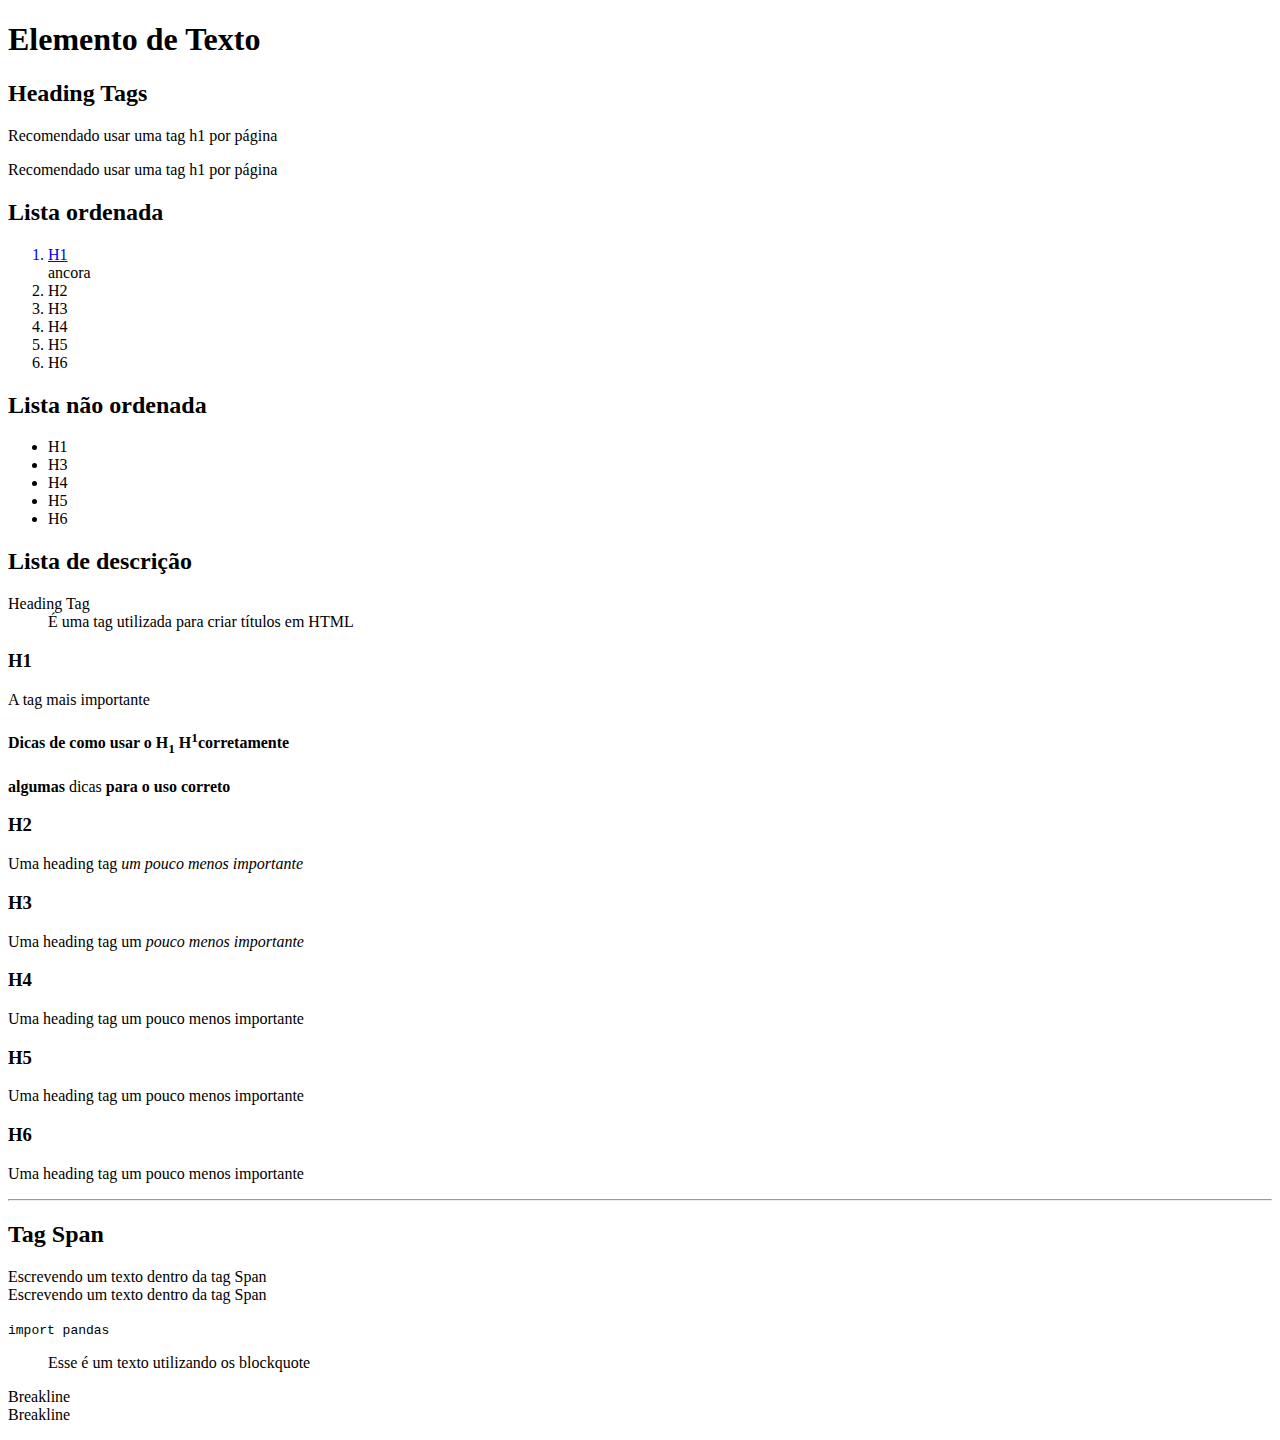
<file: 01_basic/index.html>
<!DOCTYPE html>
<html lang="en">
  <head>
    <meta charset="UTF-8" />
    <meta name="viewport" content="width=device-width, initial-scale=1.0" />
    <title>Elementos de texto com a Hashtag</title>
  </head>
  <body>
    <h1>Elemento de Texto</h1>

    <h2>Heading Tags</h2>
    <p>Recomendado usar uma <span>tag h1 por página</span></p>
    <p>Recomendado usar uma tag h1 por página</p>

    <h2>Lista ordenada</h2>
    <ol>
      <a href="https://h1editora.com/"><li>H1</li></a>
      ancora

      <li>H2</li>
      <li>H3</li>
      <li>H4</li>
      <li>H5</li>
      <li>H6</li>
    </ol>

    <h2>Lista não ordenada</h2>
    <ul>
      <li>H1</li>
      <li>H3</li>
      <li>H4</li>
      <li>H5</li>
      <li>H6</li>
    </ul>

    <h2>Lista de descrição</h2>
    <dl>
      <dt>Heading Tag</dt>
      <dd>É uma tag utilizada para criar títulos em HTML</dd>
    </dl>

    <h3>H1</h3>
    <p>A tag mais importante</p>
    <h4>Dicas de como usar o H<sub>1</sub> H<sup>1</sup>corretamente</h4>
    <p><b>algumas</b> dicas <strong>para o uso correto</strong></p>

    <h3>H2</h3>
    <p>Uma heading tag <i>um pouco menos importante</i></p>

    <h3>H3</h3>
    <p>Uma heading tag um <em>pouco menos importante</em></p>

    <h3>H4</h3>
    <p>Uma heading tag um pouco menos importante</p>

    <h3>H5</h3>
    <p>Uma heading tag um pouco menos importante</p>

    <h3>H6</h3>
    <p>Uma heading tag um pouco menos importante</p>

    <hr />

    <h2>Tag Span</h2>
    <span>Escrevendo um texto dentro da tag Span</span><br />
    <span>Escrevendo um texto dentro da tag Span</span>
    <p></p>
    <code>import pandas</code>
    <blockquote>Esse é um texto utilizando os blockquote</blockquote>
    <p>Breakline <br />Breakline</p>
  </body>
</html>
</file>
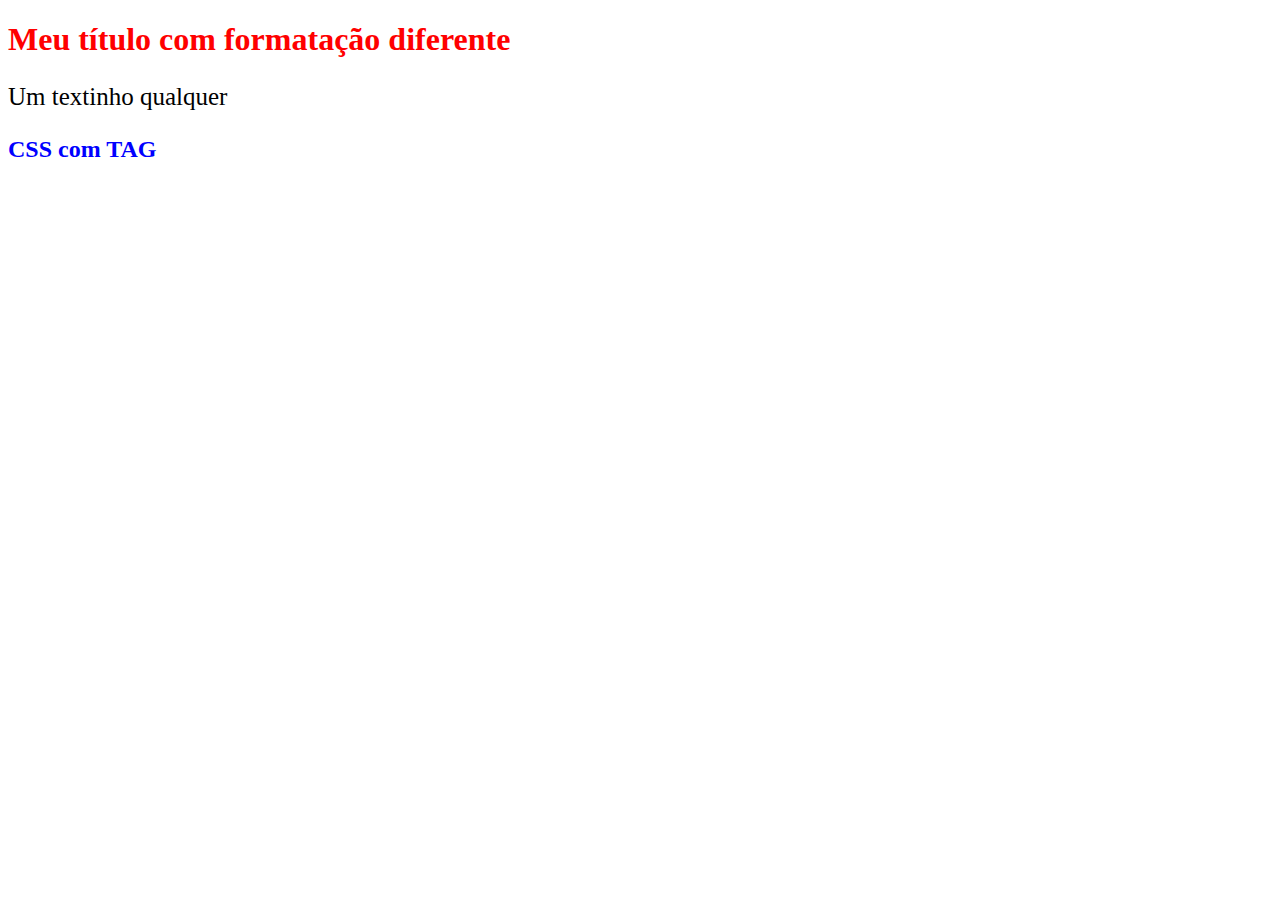
<file: 02_basic/index.html>
<!DOCTYPE html>
<html lang="en">
  <head>
    <meta charset="UTF-8" />
    <meta name="viewport" content="width=device-width, initial-scale=1.0" />
    <title>Meu Primeiro Arquivo Formatado</title>
    <link rel="stylesheet" href="style.css" />
  </head>
  <body>
    <!-- CSS in line -->
    <h1 style="color: red">Meu título com formatação diferente</h1>
    <p style="font-size: 25px">Um textinho qualquer</p>

    <!-- CSS com TAG - Abre a tag style -->
    <style>
      h2 {
        color: blue;
      }
    </style>

    <h2>CSS com TAG</h2>

    <!-- Criando o arquivo CSS -   <link rel="stylesheet" href="style.css"> -->
  </body>
</html>
</file>
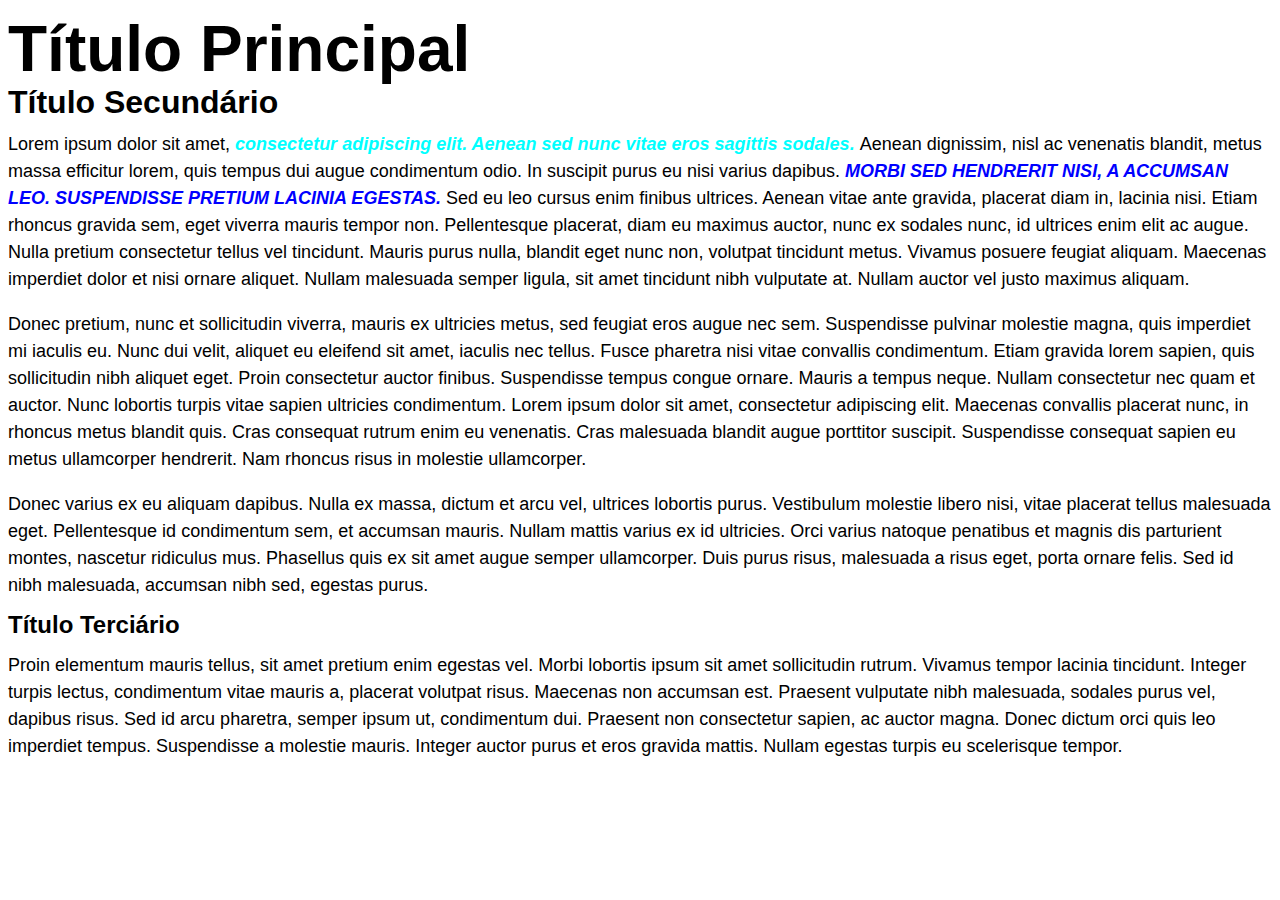
<file: 02_basic/index2.html>
<!DOCTYPE html>
<html lang="en">
  <head>
    <meta charset="UTF-8" />
    <meta name="viewport" content="width=device-width, initial-scale=1.0" />
    <title>Arquivo formatado</title>
    <link rel="stylesheet" href="style2.css" />
  </head>
  <body>
    <h1>Título Principal</h1>
    <h2>Título Secundário</h2>
    <p>
      Lorem ipsum dolor sit amet,
      <span class="realce">
        consectetur adipiscing elit. Aenean sed nunc vitae eros sagittis
        sodales.
      </span>
      Aenean dignissim, nisl ac venenatis blandit, metus massa efficitur lorem,
      quis tempus dui augue condimentum odio. In suscipit purus eu nisi varius
      dapibus.
      <span class="caixa-alta">
        Morbi sed hendrerit nisi, a accumsan leo. Suspendisse pretium lacinia
        egestas.
      </span>
      Sed eu leo cursus enim finibus ultrices.
      <span class="caixa-baixa">
        Aenean vitae ante gravida, placerat diam in, lacinia nisi.
      </span>
      Etiam rhoncus gravida sem, eget viverra mauris tempor non. Pellentesque
      placerat, diam eu maximus auctor, nunc ex sodales nunc, id ultrices enim
      elit ac augue. Nulla pretium consectetur tellus vel tincidunt. Mauris
      purus nulla, blandit eget nunc non, volutpat tincidunt metus. Vivamus
      posuere feugiat aliquam. Maecenas imperdiet dolor et nisi ornare aliquet.
      Nullam malesuada semper ligula, sit amet tincidunt nibh vulputate at.
      Nullam auctor vel justo maximus aliquam.
    </p>
    <p>
      Donec pretium, nunc et sollicitudin viverra, mauris ex ultricies metus,
      sed feugiat eros augue nec sem. Suspendisse pulvinar molestie magna, quis
      imperdiet mi iaculis eu. Nunc dui velit, aliquet eu eleifend sit amet,
      iaculis nec tellus. Fusce pharetra nisi vitae convallis condimentum. Etiam
      gravida lorem sapien, quis sollicitudin nibh aliquet eget. Proin
      consectetur auctor finibus. Suspendisse tempus congue ornare. Mauris a
      tempus neque. Nullam consectetur nec quam et auctor. Nunc lobortis turpis
      vitae sapien ultricies condimentum. Lorem ipsum dolor sit amet,
      consectetur adipiscing elit. Maecenas convallis placerat nunc, in rhoncus
      metus blandit quis. Cras consequat rutrum enim eu venenatis. Cras
      malesuada blandit augue porttitor suscipit. Suspendisse consequat sapien
      eu metus ullamcorper hendrerit. Nam rhoncus risus in molestie ullamcorper.
    </p>
    <p>
      Donec varius ex eu aliquam dapibus. Nulla ex massa, dictum et arcu vel,
      ultrices lobortis purus. Vestibulum molestie libero nisi, vitae placerat
      tellus malesuada eget. Pellentesque id condimentum sem, et accumsan
      mauris. Nullam mattis varius ex id ultricies. Orci varius natoque
      penatibus et magnis dis parturient montes, nascetur ridiculus mus.
      Phasellus quis ex sit amet augue semper ullamcorper. Duis purus risus,
      malesuada a risus eget, porta ornare felis. Sed id nibh malesuada,
      accumsan nibh sed, egestas purus.
    </p>

    <h3>Título Terciário</h3>
    <p>
      Proin elementum mauris tellus, sit amet pretium enim egestas vel. Morbi
      lobortis ipsum sit amet sollicitudin rutrum. Vivamus tempor lacinia
      tincidunt. Integer turpis lectus, condimentum vitae mauris a, placerat
      volutpat risus. Maecenas non accumsan est. Praesent vulputate nibh
      malesuada, sodales purus vel, dapibus risus. Sed id arcu pharetra, semper
      ipsum ut, condimentum dui. Praesent non consectetur sapien, ac auctor
      magna. Donec dictum orci quis leo imperdiet tempus. Suspendisse a molestie
      mauris. Integer auctor purus et eros gravida mattis. Nullam egestas turpis
      eu scelerisque tempor.
    </p>
  </body>
</html>
</file>
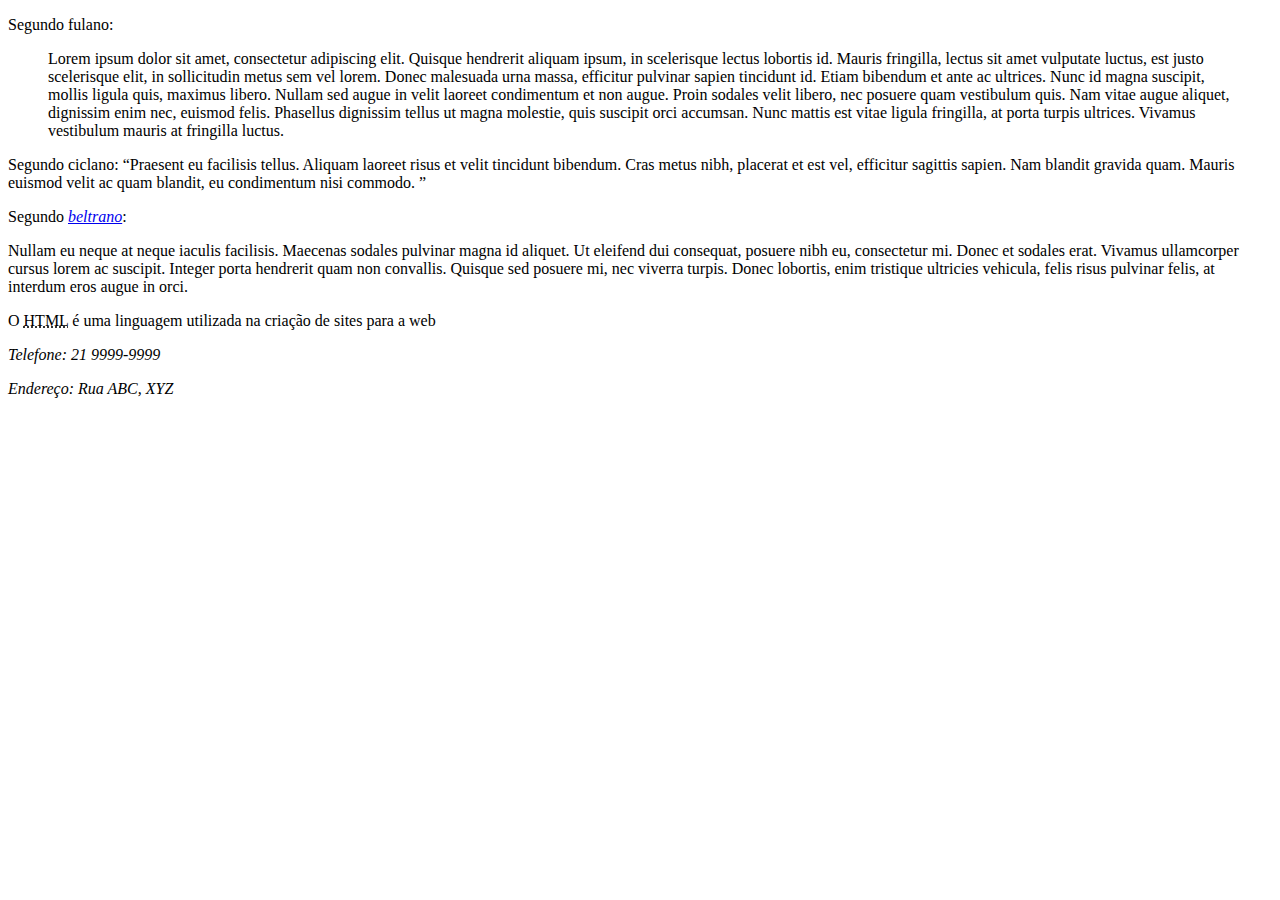
<file: 03_intermediate/aula2e3.html>
<!DOCTYPE html>
<html lang="en">
  <head>
    <meta charset="UTF-8" />
    <meta name="viewport" content="width=device-width, initial-scale=1.0" />
    <title>Tags Avançadas</title>
  </head>
  <body>
    <p>Segundo fulano:</p>
    <blockquote cite="https://www.lipsum.com/feed/html">
      Lorem ipsum dolor sit amet, consectetur adipiscing elit. Quisque hendrerit
      aliquam ipsum, in scelerisque lectus lobortis id. Mauris fringilla, lectus
      sit amet vulputate luctus, est justo scelerisque elit, in sollicitudin
      metus sem vel lorem. Donec malesuada urna massa, efficitur pulvinar sapien
      tincidunt id. Etiam bibendum et ante ac ultrices. Nunc id magna suscipit,
      mollis ligula quis, maximus libero. Nullam sed augue in velit laoreet
      condimentum et non augue. Proin sodales velit libero, nec posuere quam
      vestibulum quis. Nam vitae augue aliquet, dignissim enim nec, euismod
      felis. Phasellus dignissim tellus ut magna molestie, quis suscipit orci
      accumsan. Nunc mattis est vitae ligula fringilla, at porta turpis
      ultrices. Vivamus vestibulum mauris at fringilla luctus.
    </blockquote>

    <p>
      Segundo ciclano:
      <q cite="https://www.lipsum.com/feed/html"
        >Praesent eu facilisis tellus. Aliquam laoreet risus et velit tincidunt
        bibendum. Cras metus nibh, placerat et est vel, efficitur sagittis
        sapien. Nam blandit gravida quam. Mauris euismod velit ac quam blandit,
        eu condimentum nisi commodo.
      </q>
    </p>

    <p>
      Segundo
      <a href="https://www.lipsum.com/feed/html"><cite>beltrano</cite></a
      >:
    </p>

    <p>
      Nullam eu neque at neque iaculis facilisis. Maecenas sodales pulvinar
      magna id aliquet. Ut eleifend dui consequat, posuere nibh eu, consectetur
      mi. Donec et sodales erat. Vivamus ullamcorper cursus lorem ac suscipit.
      Integer porta hendrerit quam non convallis. Quisque sed posuere mi, nec
      viverra turpis. Donec lobortis, enim tristique ultricies vehicula, felis
      risus pulvinar felis, at interdum eros augue in orci.
    </p>

    <p>
      O <abbr title="HyperText Markup Language">HTML</abbr> é uma linguagem
      utilizada na criação de sites para a web
    </p>

    <address>
      <p>Telefone: 21 9999-9999</p>
      <p>Endereço: Rua ABC, XYZ</p>
    </address>
  </body>
</html>
</file>
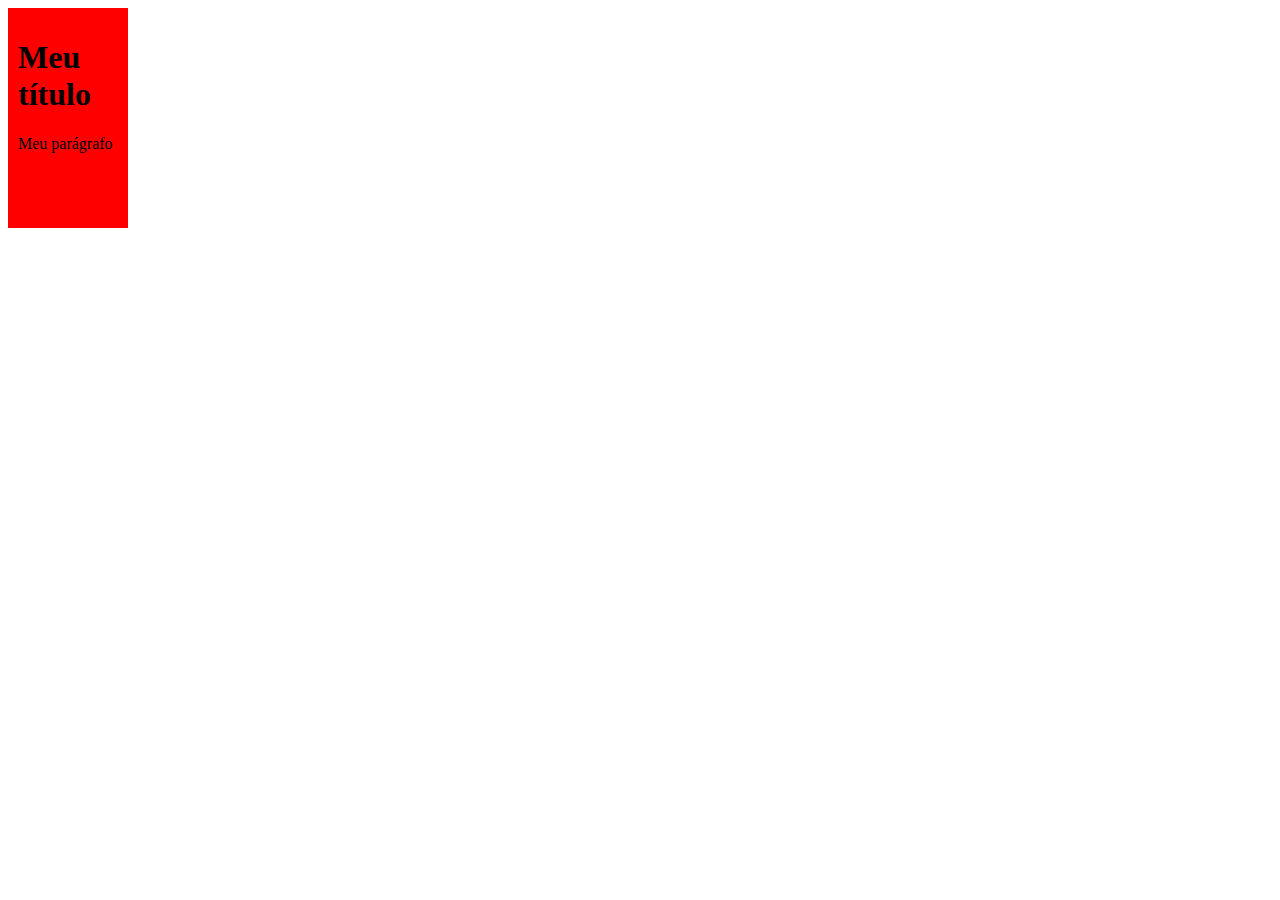
<file: 03_intermediate/dimensoes-unidades.html>
<!DOCTYPE html>
<html lang="en">
<head>
    <meta charset="UTF-8">
    <meta name="viewport" content="width=device-width, initial-scale=1.0">
    <title>Dimensões e Unidades</title>
</head>
<body>
    <style>
        div {
            background-color: red;
            padding: 10px;
            width: 100px;
            height: 200px;
        }
    </style>

    <div>
        <h1>Meu título</h1>
        <p>Meu parágrafo</p>
    </div>
</body>
</html>
</file>
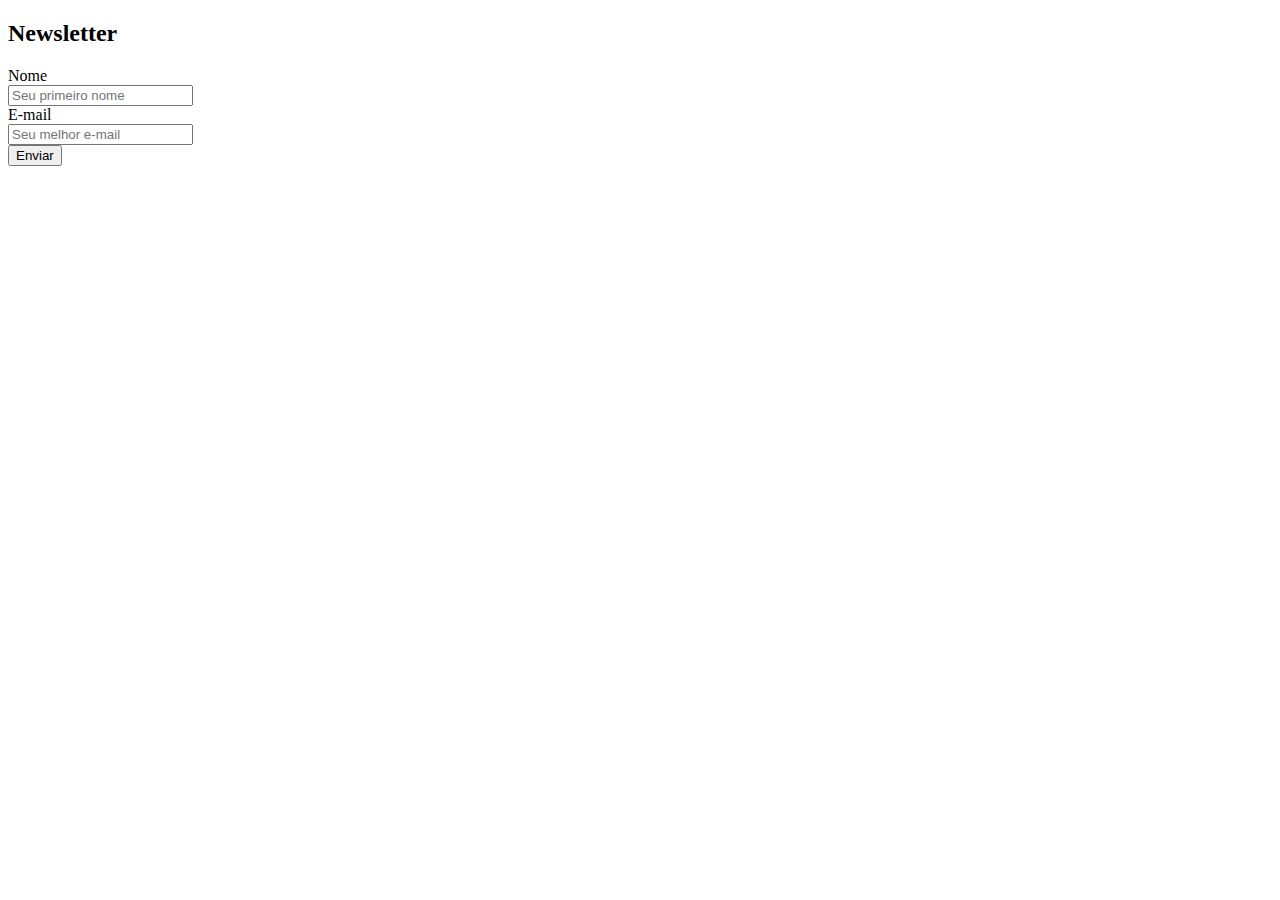
<file: 03_intermediate/formulario.html>
<!DOCTYPE html>
<html lang="en">
  <head>
    <meta charset="UTF-8" />
    <meta name="viewport" content="width=device-width, initial-scale=1.0" />
    <title>Formulário</title>
  </head>
  <body>
    <main>
      <section>
        <h2>Newsletter</h2>

        <form action="">
          <div>
            <label for="name">Nome</label> <br />
            <input
              id="name"
              name="name"
              type="text"
              placeholder="Seu primeiro nome"
            />
          </div>

          <div>
            <label for="email">E-mail</label><br />
            <input
              id="email"
              name="email"
              type="email"
              placeholder="Seu melhor e-mail"
            />
          </div>
          <button type="submit">Enviar</button>
        </form>
      </section>
    </main>
  </body>
</html>
</file>
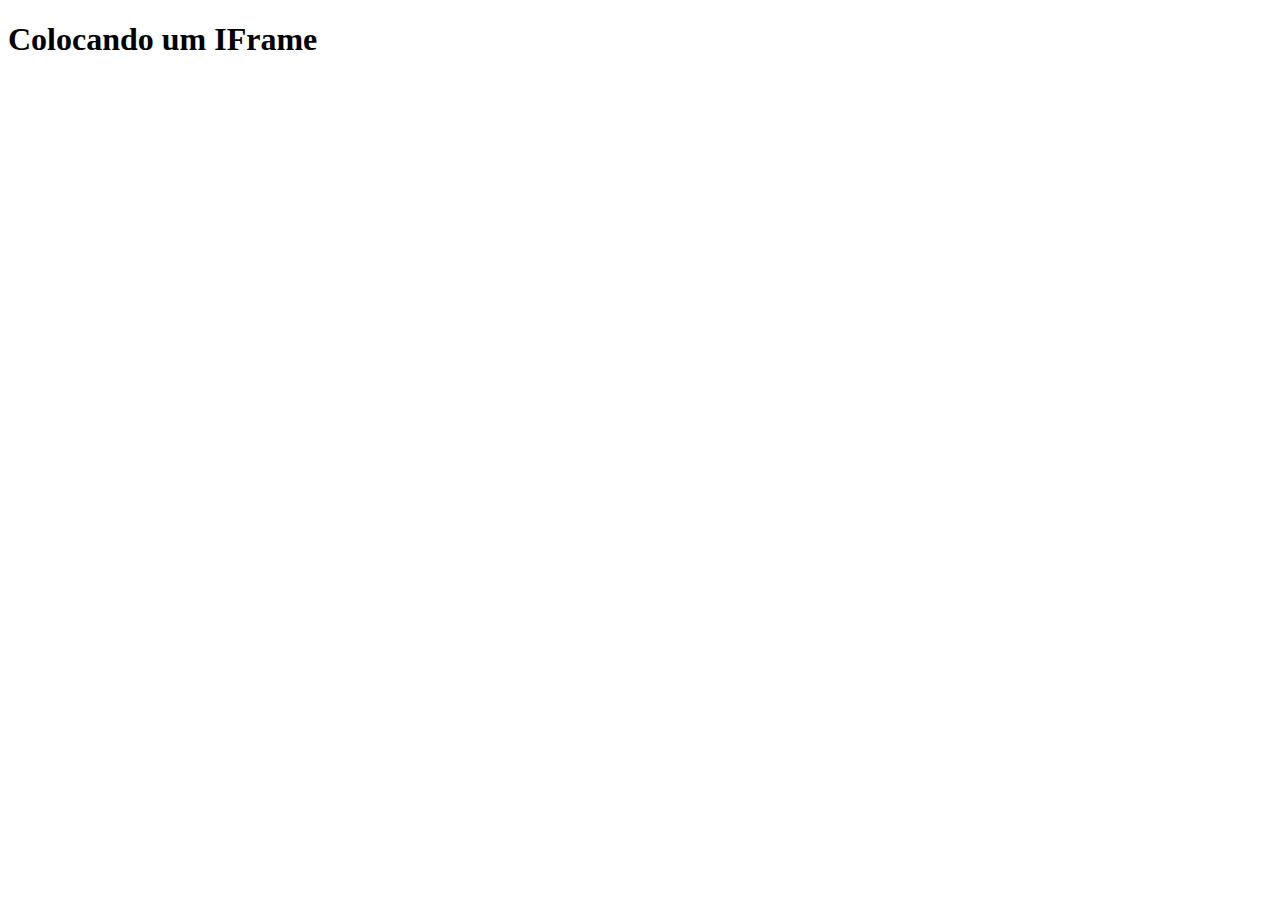
<file: 03_intermediate/iframe.html>
<!DOCTYPE html>
<html lang="en">
  <head>
    <meta charset="UTF-8" />
    <meta name="viewport" content="width=device-width, initial-scale=1.0" />
    <title>IFrame</title>
  </head>
  <body>
    <h1>Colocando um IFrame</h1>
    <iframe
      title="Report Section"
      width="600"
      height="373.5"
      src="https://app.powerbi.com/view?r=eyJrIjoiYjljYzgxNzYtNmVlMS00NjAxLWJmNTgtZWNlNmNiMDI2OGEwIiwidCI6IjdkZTNiN2RlLWIzOGYtNDFhNi05ZDQ1LWIxZDlkMTg0OGM3OSJ9"
      frameborder="0"
      allowfullscreen="true"
    ></iframe>
   
  </body>
</html>
</file>
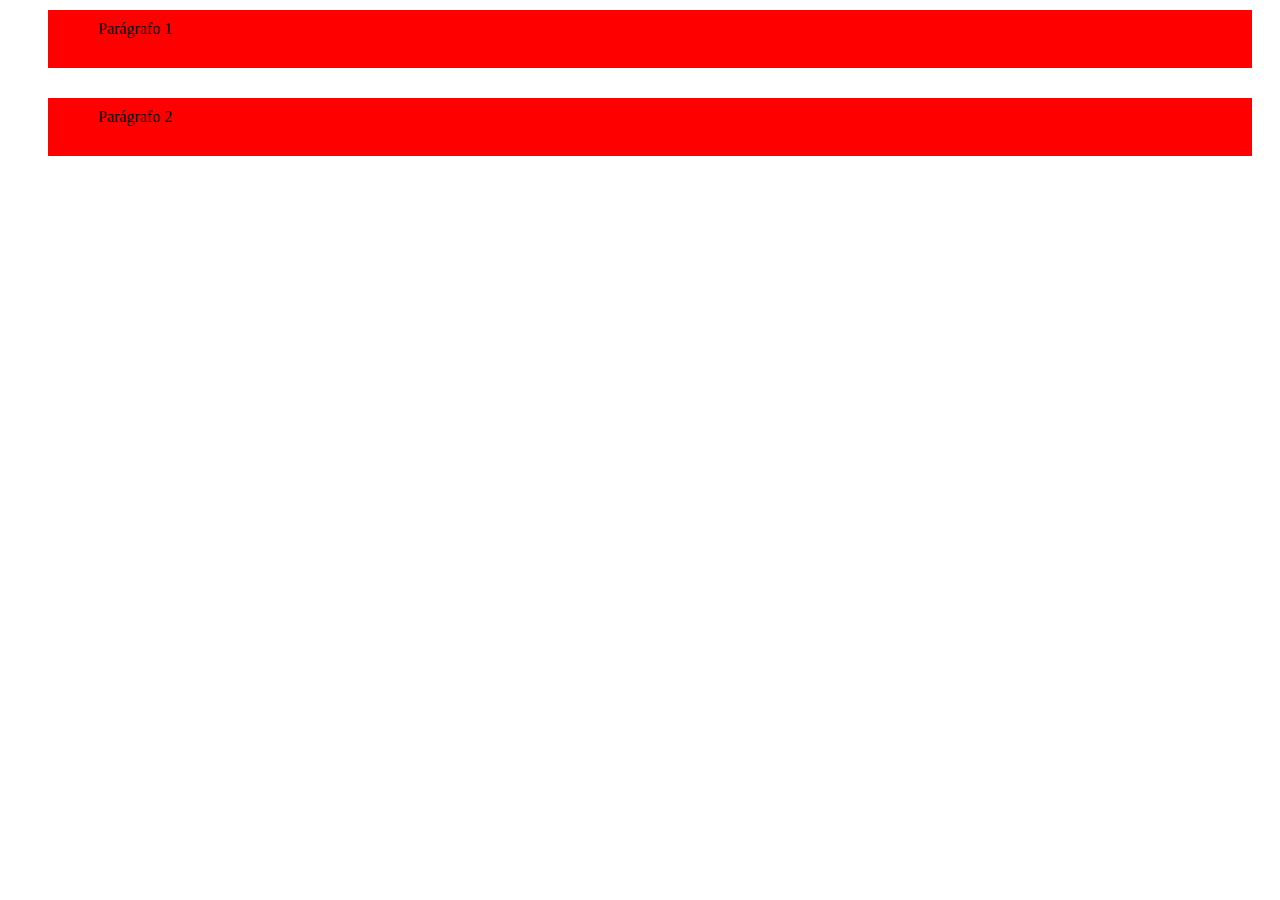
<file: 03_intermediate/margin-padding.html>
<!DOCTYPE html>
<html lang="en">
<head>
    <meta charset="UTF-8">
    <meta name="viewport" content="width=device-width, initial-scale=1.0">
    <title>Margin e Padding</title>
</head>
<body>
    <style>
        p {
            /* Todos os lados */
            /* margin: 10px; */

            /* Em cima e embaixo 10px, de um lado e do outro 25px */
            margin: 10px 25px;

            /* Cada lado separadamente. Em cima, Direita, Embaixo, Esquerda */
            margin: 10px 20px 30px 40px;

            background-color: red;

            padding: 10px 20px 30px 50px;
        }
    </style>
    <div>
        <p>Parágrafo 1</p>
        <p>Parágrafo 2</p>
    </div>
</body>
</html>
</file>
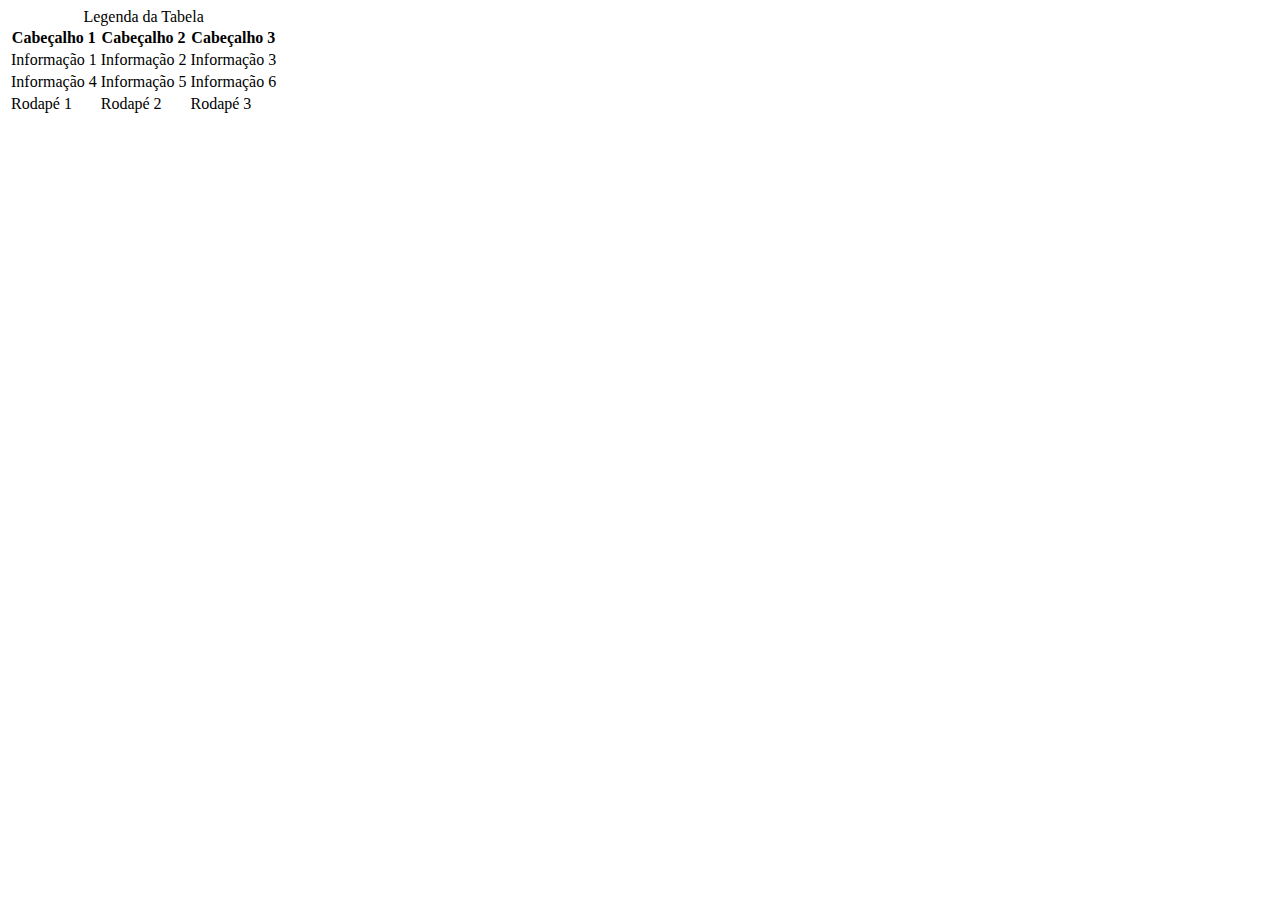
<file: 03_intermediate/tabela.html>
<!DOCTYPE html>
<html lang="en">
  <head>
    <meta charset="UTF-8" />
    <meta name="viewport" content="width=device-width, initial-scale=1.0" />
    <title>Tabela</title>
  </head>
  <body>
    <main>
      <section>
        <table>
          <caption>
            Legenda da Tabela
          </caption>
          <thead>
            <tr>
              <th>Cabeçalho 1</th>
              <th>Cabeçalho 2</th>
              <th>Cabeçalho 3</th>
            </tr>
          </thead>

          <tbody>
            <tr>
              <td>Informação 1</td>
              <td>Informação 2</td>
              <td>Informação 3</td>
            </tr>
            <tr>
              <td>Informação 4</td>
              <td>Informação 5</td>
              <td>Informação 6</td>
            </tr>
          </tbody>

          <tfoot>
            <tr>
              <td>Rodapé 1</td>
              <td>Rodapé 2</td>
              <td>Rodapé 3</td>
            </tr>
          </tfoot>
        </table>
      </section>
    </main>
  </body>
</html>
</file>
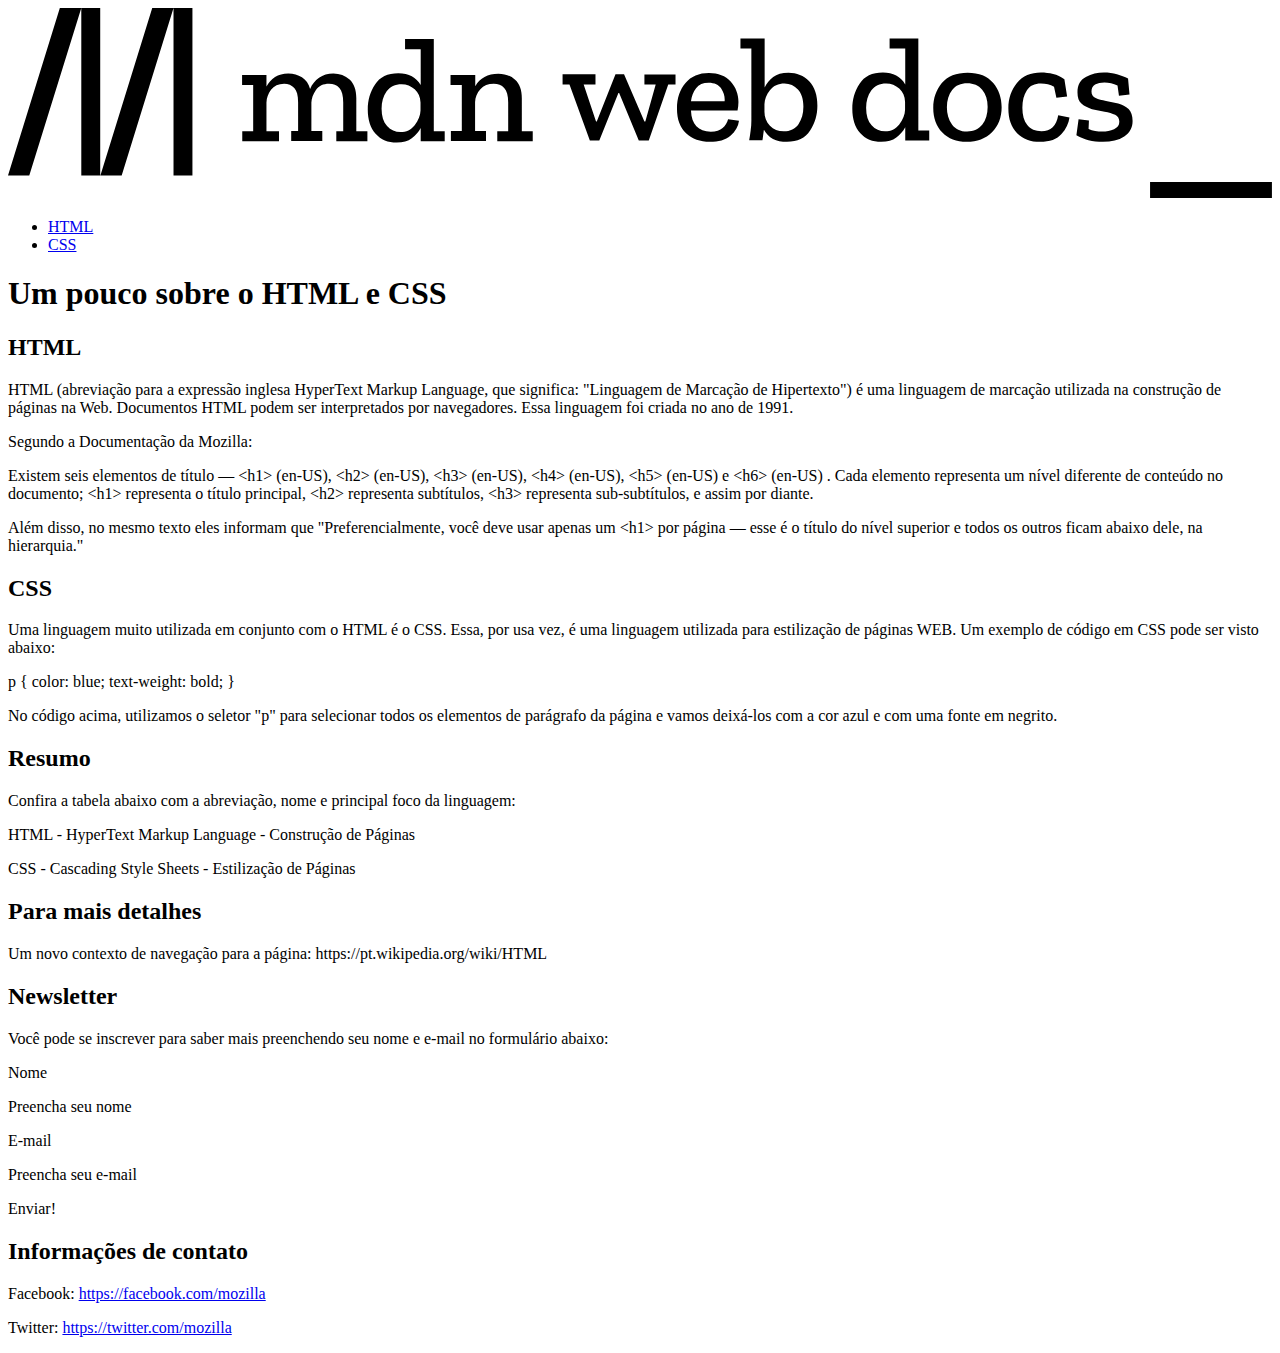
<file: 99_desafios/Do zero/desafio-1.1.html>
<!DOCTYPE html>
<html lang="en">
  <head>
    <meta charset="UTF-8" />
    <meta name="viewport" content="width=device-width, initial-scale=1.0" />
    <title>HTML & CSS</title>
  </head>
  <body>
    <svg
      id="mdn-docs-logo"
      xmlns="http://www.w3.org/2000/svg"
      x="0"
      y="0"
      viewBox="0 0 694.9 104.4"
      style="enable-background: new 0 0 694.9 104.4"
      xml:space="preserve"
      role="img"
    >
      <title>MDN Web Docs</title>
      <path
        d="M40.3 0 11.7 92.1H0L28.5 0h11.8zm10.4 0v92.1H40.3V0h10.4zM91 0 62.5 92.1H50.8L79.3 0H91zm10.4 0v92.1H91V0h10.4z"
        class="logo-m"
      ></path>
      <path d="M627.9 95.6h67v8.8h-67v-8.8z" class="logo-_"></path>
      <path
        d="M367 42h-4l-10.7 30.8h-5.5l-10.8-26h-.4l-10.5 26h-5.2L308.7 42h-3.8v-5.6H323V42h-6.5l6.8 20.4h.4l10.3-26h4.7l11.2 26h.5l5.7-20.3h-6.2v-5.6H367V42zm34.9 20c-.4 3.2-2 5.9-4.7 8.2-2.8 2.3-6.5 3.4-11.3 3.4-5.4 0-9.7-1.6-13.1-4.7-3.3-3.2-5-7.7-5-13.7 0-5.7 1.6-10.3 4.7-14s7.4-5.5 12.9-5.5c5.1 0 9.1 1.6 11.9 4.7s4.3 6.9 4.3 11.3c0 1.5-.2 3-.5 4.7h-25.6c.3 7.7 4 11.6 10.9 11.6 2.9 0 5.1-.7 6.5-2 1.5-1.4 2.5-3 3-4.9l6 .9zM394 51.3c.2-2.4-.4-4.7-1.8-6.9s-3.8-3.3-7-3.3c-3.1 0-5.3 1-6.9 3-1.5 2-2.5 4.4-2.8 7.2H394zm51 2.4c0 5-1.3 9.5-4 13.7s-6.9 6.2-12.7 6.2c-6 0-10.3-2.2-12.7-6.7-.1.4-.2 1.4-.4 2.9s-.3 2.5-.4 2.9h-7.3c.3-1.7.6-3.5.8-5.3.3-1.8.4-3.7.4-5.5V22.3h-6v-5.6H416v27c1.1-2.2 2.7-4.1 4.7-5.7 2-1.6 4.8-2.4 8.4-2.4 4.6 0 8.4 1.6 11.4 4.7 3 3.2 4.5 7.6 4.5 13.4zm-7.7.6c0-4.2-1-7.4-3-9.5-2-2.2-4.4-3.3-7.4-3.3-3.4 0-6 1.2-8 3.7-1.9 2.4-2.9 5-3 7.7V57c0 3 1 5.6 3 7.7s4.5 3.1 7.6 3.1c3.6 0 6.3-1.3 8.1-3.9 1.8-2.7 2.7-5.9 2.7-9.6zm69.2 18.5h-13.2v-7.2c-1.2 2.2-2.8 4.1-4.9 5.6-2.1 1.6-4.8 2.4-8.3 2.4-4.8 0-8.7-1.6-11.6-4.9-2.9-3.2-4.3-7.7-4.3-13.3 0-5 1.3-9.6 4-13.7 2.6-4.1 6.9-6.2 12.8-6.2 5.7 0 9.8 2.2 12.3 6.5V22.3h-8.6v-5.6h15.8v50.6h6v5.5zM493.2 56v-4.4c-.1-3-1.2-5.5-3.2-7.3s-4.4-2.8-7.2-2.8c-3.6 0-6.3 1.3-8.2 3.9-1.9 2.6-2.8 5.8-2.8 9.6 0 4.1 1 7.3 3 9.5s4.5 3.3 7.4 3.3c3.2 0 5.8-1.3 7.8-3.8 2.1-2.6 3.1-5.3 3.2-8zm53.1-1.4c0 5.6-1.8 10.2-5.3 13.7s-8.2 5.3-13.9 5.3-10.1-1.7-13.4-5.1c-3.3-3.4-5-7.9-5-13.5 0-5.3 1.6-9.9 4.7-13.7 3.2-3.8 7.9-5.7 14.2-5.7s11 1.9 14.1 5.7c3 3.7 4.6 8.1 4.6 13.3zm-7.7-.2c0-4-1-7.2-3-9.5s-4.8-3.5-8.2-3.5c-3.6 0-6.4 1.2-8.3 3.7s-2.9 5.6-2.9 9.5c0 3.7.9 6.8 2.8 9.4 1.9 2.6 4.6 3.9 8.3 3.9 3.6 0 6.4-1.3 8.4-3.8 1.9-2.6 2.9-5.8 2.9-9.7zm45 5.8c-.4 3.2-1.9 6.3-4.4 9.1-2.5 2.9-6.4 4.3-11.8 4.3-5.2 0-9.4-1.6-12.6-4.8-3.2-3.2-4.8-7.7-4.8-13.7 0-5.5 1.6-10.1 4.7-13.9 3.2-3.8 7.6-5.7 13.2-5.7 2.3 0 4.6.3 6.7.8 2.2.5 4.2 1.5 6.2 2.9l1.5 9.5-5.9.7-1.3-6.1c-2.1-1.2-4.5-1.8-7.2-1.8-3.5 0-6.1 1.2-7.7 3.7-1.7 2.5-2.5 5.7-2.5 9.6 0 4.1.9 7.3 2.7 9.5 1.8 2.3 4.4 3.4 7.8 3.4 5.2 0 8.2-2.9 9.2-8.8l6.2 1.3zm34.7 1.9c0 3.6-1.5 6.5-4.6 8.5s-7 3-11.7 3c-5.7 0-10.6-1.2-14.6-3.6l1.2-8.8 5.7.6-.2 4.7c1.1.5 2.3.9 3.6 1.1s2.6.3 3.9.3c2.4 0 4.5-.4 6.5-1.3 1.9-.9 2.9-2.2 2.9-4.1 0-1.8-.8-3.1-2.3-3.8s-3.5-1.3-5.8-1.7-4.6-.9-6.9-1.4c-2.3-.6-4.2-1.6-5.7-2.9-1.6-1.4-2.3-3.5-2.3-6.3 0-4.1 1.5-6.9 4.6-8.5s6.4-2.4 9.9-2.4c2.6 0 5 .3 7.2.9 2.2.6 4.3 1.4 6.1 2.4l.8 8.8-5.8.7-.8-5.7c-2.3-1-4.7-1.6-7.2-1.6-2.1 0-3.7.4-5.1 1.1-1.3.8-2 2-2 3.8 0 1.7.8 2.9 2.3 3.6 1.5.7 3.4 1.2 5.7 1.6 2.2.4 4.5.8 6.7 1.4 2.2.6 4.1 1.6 5.7 3 1.4 1.6 2.2 3.7 2.2 6.6zM197.6 73.2h-17.1v-5.5h3.8V51.9c0-3.7-.7-6.3-2.1-7.9-1.4-1.6-3.3-2.3-5.7-2.3-3.2 0-5.6 1.1-7.2 3.4s-2.4 4.6-2.5 6.9v15.6h6v5.5h-17.1v-5.5h3.8V51.9c0-3.8-.7-6.4-2.1-7.9-1.4-1.5-3.3-2.3-5.6-2.3-3.2 0-5.5 1.1-7.2 3.3-1.6 2.2-2.4 4.5-2.5 6.9v15.8h6.9v5.5h-20.2v-5.5h6V42.4h-6.1v-5.6h13.4v6.4c1.2-2.1 2.7-3.8 4.7-5.2 2-1.3 4.4-2 7.3-2s5.3.7 7.5 2.1c2.2 1.4 3.7 3.5 4.5 6.4 1.1-2.5 2.7-4.5 4.9-6.1s4.8-2.4 7.9-2.4c3.5 0 6.5 1.1 8.9 3.3s3.7 5.6 3.7 10.2v18.2h6.1v5.5zm42.5 0h-13.2V66c-1.2 2.2-2.8 4.1-4.9 5.6-2.1 1.6-4.8 2.4-8.3 2.4-4.8 0-8.7-1.6-11.6-4.9-2.9-3.2-4.3-7.7-4.3-13.3 0-5 1.3-9.6 4-13.7 2.6-4.1 6.9-6.2 12.8-6.2s9.8 2.2 12.3 6.5V22.7h-8.6v-5.6h15.8v50.6h6v5.5zm-13.3-16.8V52c-.1-3-1.2-5.5-3.2-7.3s-4.4-2.8-7.2-2.8c-3.6 0-6.3 1.3-8.2 3.9-1.9 2.6-2.8 5.8-2.8 9.6 0 4.1 1 7.3 3 9.5s4.5 3.3 7.4 3.3c3.2 0 5.8-1.3 7.8-3.8 2.1-2.6 3.1-5.3 3.2-8zm61.5 16.8H269v-5.5h6V51.9c0-3.7-.7-6.3-2.2-7.9-1.4-1.6-3.4-2.3-5.7-2.3-3.1 0-5.6 1-7.4 3s-2.8 4.4-2.9 7v15.9h6v5.5h-19.3v-5.5h6V42.4h-6.2v-5.6h13.6V43c2.6-4.6 6.8-6.9 12.7-6.9 3.6 0 6.7 1.1 9.2 3.3s3.7 5.6 3.7 10.2v18.2h6v5.4h-.2z"
        class="logo-text"
      ></path>
    </svg>

    <ul>
      <li>
        <a href="https://developer.mozilla.org/pt-BR/docs/Learn/HTML">HTML</a>
      </li>
      <li>
        <a href="https://developer.mozilla.org/pt-BR/docs/Web/CSS">CSS</a>
      </li>
    </ul>

    <h1>Um pouco sobre o HTML e CSS</h1>

    <h2>HTML</h2>

    <p>
      HTML (abreviação para a expressão inglesa HyperText Markup Language, que
      significa: "Linguagem de Marcação de Hipertexto") é uma linguagem de
      marcação utilizada na construção de páginas na Web. Documentos HTML podem
      ser interpretados por navegadores. Essa linguagem foi criada no ano de
      1991.
    </p>

    <p>Segundo a Documentação da Mozilla:</p>

    <p>
      Existem seis elementos de título — &lt;h1&gt; (en-US), &lt;h2&gt; (en-US),
      &lt;h3&gt; (en-US), &lt;h4&gt; (en-US), &lt;h5&gt; (en-US) e &lt;h6&gt;
      (en-US) . Cada elemento representa um nível diferente de conteúdo no
      documento; &lt;h1&gt; representa o título principal, &lt;h2&gt; representa
      subtítulos, &lt;h3&gt; representa sub-subtítulos, e assim por diante.
    </p>

    <p>
      Além disso, no mesmo texto eles informam que "Preferencialmente, você deve
      usar apenas um &lt;h1&gt; por página — esse é o título do nível superior e
      todos os outros ficam abaixo dele, na hierarquia."
    </p>

    <h2>CSS</h2>

    <p>
      Uma linguagem muito utilizada em conjunto com o HTML é o CSS. Essa, por
      usa vez, é uma linguagem utilizada para estilização de páginas WEB. Um
      exemplo de código em CSS pode ser visto abaixo:
    </p>

    <p>p { color: blue; text-weight: bold; }</p>

    <p>
      No código acima, utilizamos o seletor "p" para selecionar todos os
      elementos de parágrafo da página e vamos deixá-los com a cor azul e com
      uma fonte em negrito.
    </p>

    <h2>Resumo</h2>

    <p>
      Confira a tabela abaixo com a abreviação, nome e principal foco da
      linguagem:
    </p>

    <p>HTML - HyperText Markup Language - Construção de Páginas</p>
    <p>CSS - Cascading Style Sheets - Estilização de Páginas</p>

    <h2>Para mais detalhes</h2>

    <p>
      Um novo contexto de navegação para a página:
      https://pt.wikipedia.org/wiki/HTML
    </p>

    <h2>Newsletter</h2>

    <p>
      Você pode se inscrever para saber mais preenchendo seu nome e e-mail no
      formulário abaixo:
    </p>

    <p>Nome</p>
    <p>Preencha seu nome</p>

    <p>E-mail</p>
    <p>Preencha seu e-mail</p>

    <p>Enviar!</p>

    <h2>Informações de contato</h2>
    <p>
      Facebook:
      <a href="https://facebook.com/mozilla">https://facebook.com/mozilla</a>
    </p>
    <p>
      Twitter:
      <a href="https://twitter.com/mozilla">https://twitter.com/mozilla</a>
    </p>
  </body>
</html>
</file>
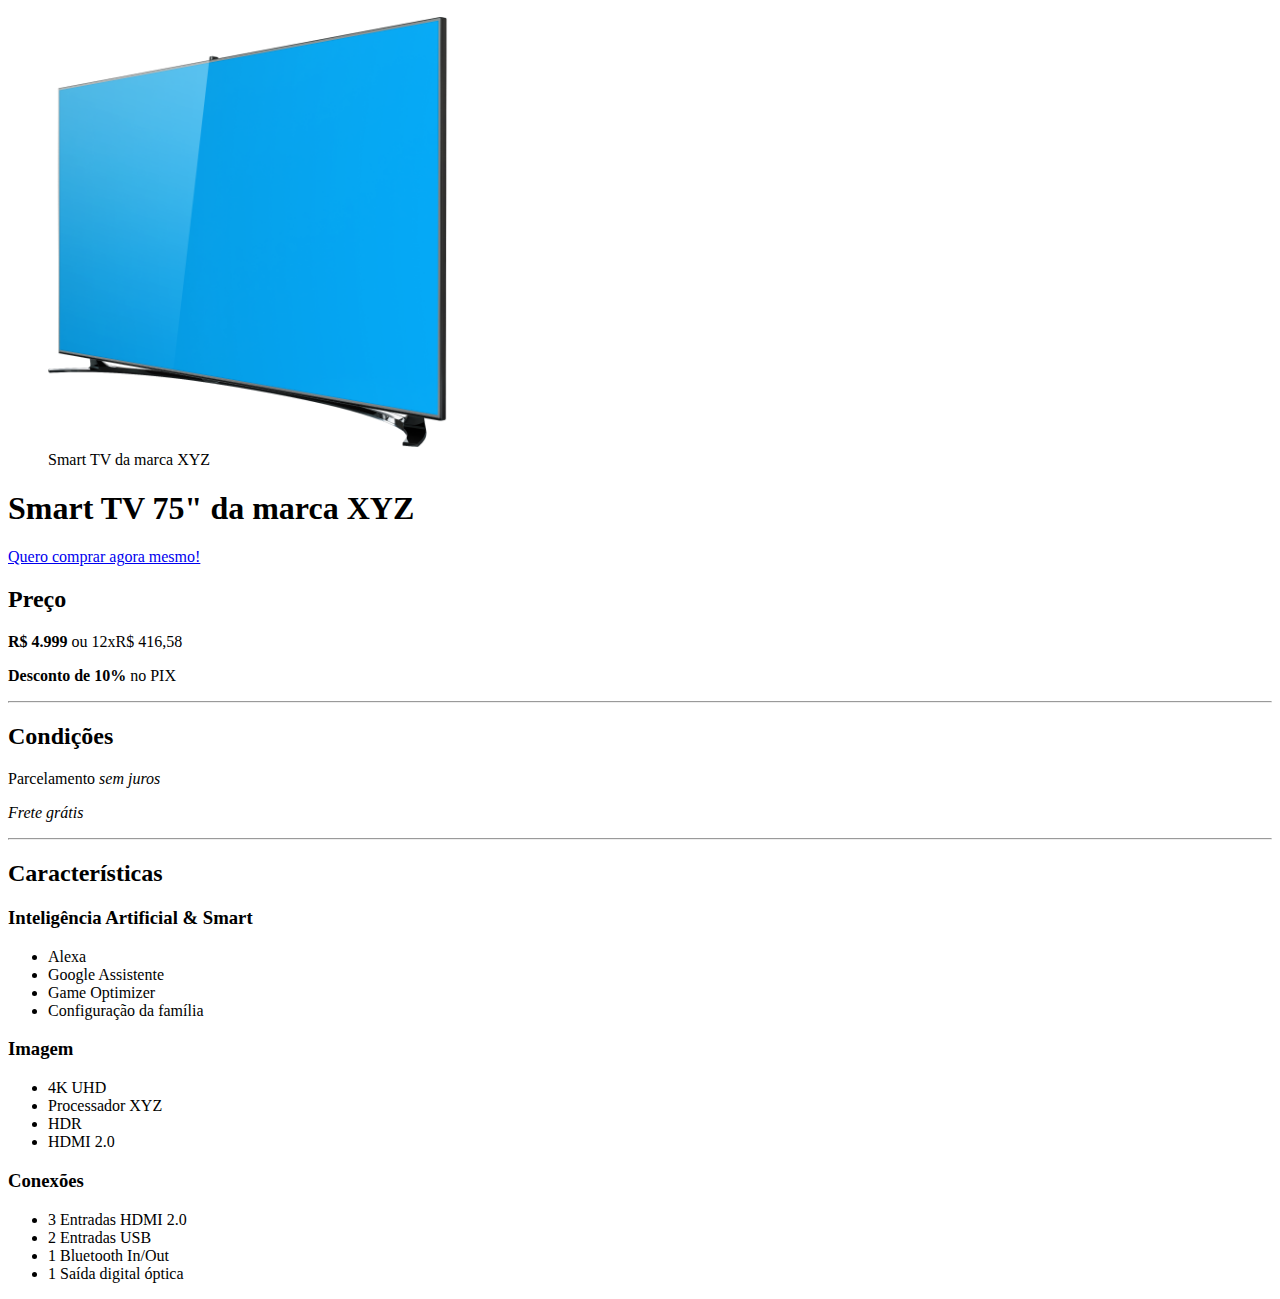
<file: 99_desafios/Do zero/desafio-1.html>
<!DOCTYPE html>
<html lang="en">
  <head>
    <meta charset="UTF-8" />
    <meta name="viewport" content="width=device-width, initial-scale=1.0" />
    <title>Anúncio Smart TV</title>
  </head>
  <body>
    <figure>
      <img src="imagem-smart-tv.png" alt="Smart TV" width="400px" />
      <figcaption>Smart TV da marca XYZ</figcaption>
    </figure>

    <h1>Smart TV 75" da marca XYZ</h1>
    <a href="#">Quero comprar agora mesmo!</a>

    <h2>Preço</h2>
    <p><strong>R$ 4.999</strong> ou 12xR$ 416,58</p>
    <p><b>Desconto de 10%</b> no PIX</p>

    <hr />

    <h2>Condições</h2>
    <p>Parcelamento <i>sem juros</i></p>
    <p><em>Frete grátis</em></p>

    <hr />

    <h2>Características</h2>
    <h3>Inteligência Artificial & Smart</h3>
    <ul>
      <li>Alexa</li>
      <li>Google Assistente</li>
      <li>Game Optimizer</li>
      <li>Configuração da família</li>
    </ul>

    <h3>Imagem</h3>
    <ul>
      <li>4K UHD</li>
      <li>Processador XYZ</li>
      <li>HDR</li>
      <li>HDMI 2.0</li>
    </ul>

    <h3>Conexões</h3>
    <ul>
      <li>3 Entradas HDMI 2.0</li>
      <li>2 Entradas USB</li>
      <li>1 Bluetooth In/Out</li>
      <li>1 Saída digital óptica</li>
    </ul>
  </body>
</html>
</file>
<file: 02_basic/style.css>
/* Tipos de Seletores: 3 Grandes  - Tag, IDs e Classes */

/* TAG */

p {
  font-size: 45px;
}
/* Todo parágrafo vai receber */

h2 {
  color: blueviolet;
}
/* Todo h2 vai recerber */

span {
  font-size: 35px;
}

/* ID*/

#primeiro-paragrafo,
#segundo-paragrafo,
#terceiro-paragrafo {
  font-size: 60px;
}

/* Classe */
.paragrafo {
  color: aqua;
}
</file>
<file: 02_basic/style2.css>
h1,
h2,
h3,
p {
  font-family: "Rotobo", sans-serif;
}

h1 {
  font-size: 64px;
  line-height: 0.2;
}

h2 {
  font-size: 32px;
  line-height: 0.2;
}

h3 {
  font-size: 24px;
  line-height: 0.2;
}

p {
  font-size: 18px;
  line-height: 1.5;
}

.realce {
  font-style: italic;
  font-weight: bold;
  color: aqua;
}

.caixa-alta {
  text-transform: uppercase;
  font-weight: bold;
  font-style: italic;
  color: blue;
}
</file>
